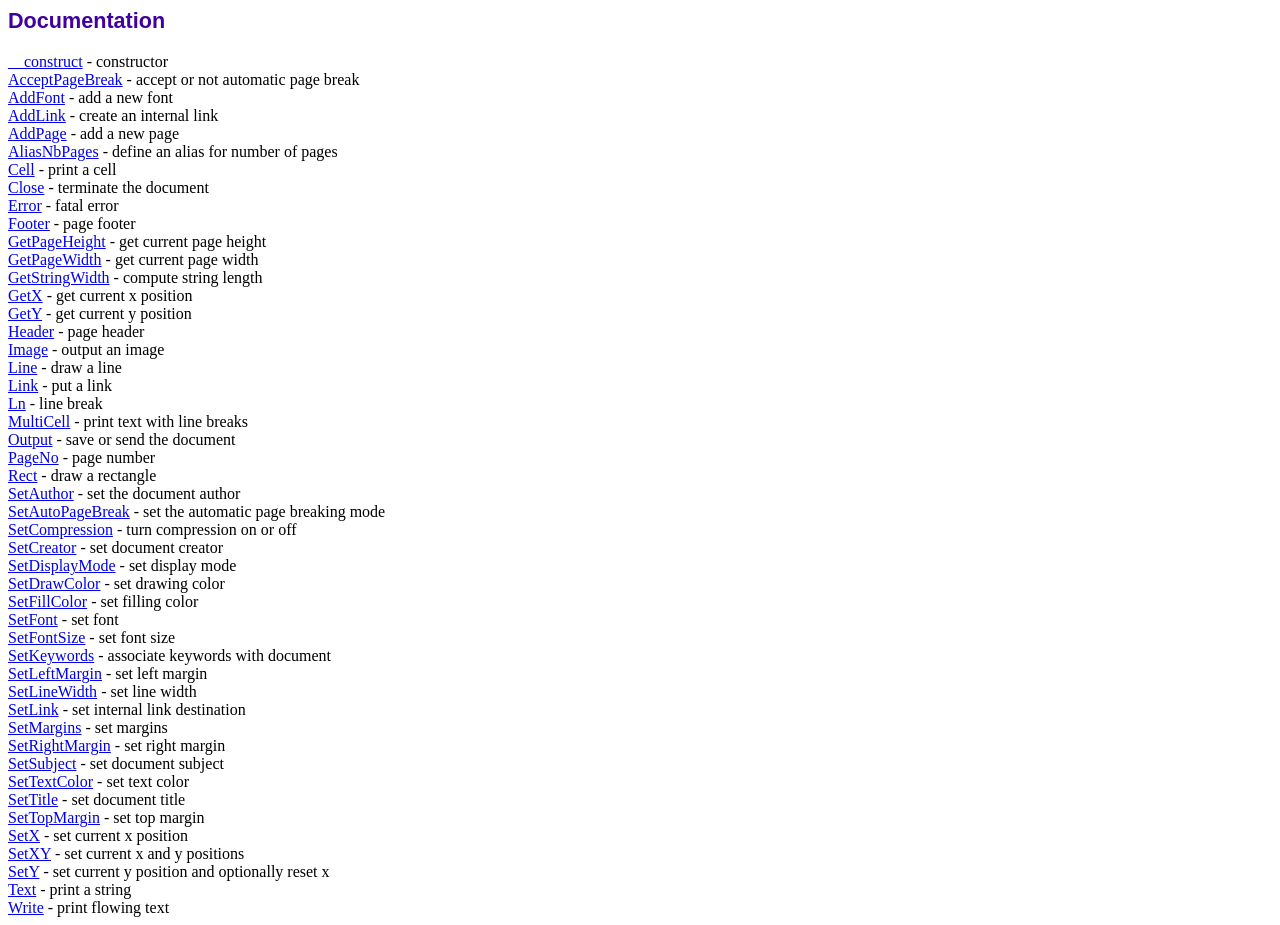
<file: admin/fpdf/doc/index.htm>
<!DOCTYPE html PUBLIC "-//W3C//DTD HTML 4.01 Transitional//EN">
<html>
<head>
<meta http-equiv="Content-Type" content="text/html; charset=UTF-8">
<title>Documentation</title>
<link type="text/css" rel="stylesheet" href="../fpdf.css">
</head>
<body>
<h1>Documentation</h1>
<a href="__construct.htm">__construct</a> - constructor<br>
<a href="acceptpagebreak.htm">AcceptPageBreak</a> - accept or not automatic page break<br>
<a href="addfont.htm">AddFont</a> - add a new font<br>
<a href="addlink.htm">AddLink</a> - create an internal link<br>
<a href="addpage.htm">AddPage</a> - add a new page<br>
<a href="aliasnbpages.htm">AliasNbPages</a> - define an alias for number of pages<br>
<a href="cell.htm">Cell</a> - print a cell<br>
<a href="close.htm">Close</a> - terminate the document<br>
<a href="error.htm">Error</a> - fatal error<br>
<a href="footer.htm">Footer</a> - page footer<br>
<a href="getpageheight.htm">GetPageHeight</a> - get current page height<br>
<a href="getpagewidth.htm">GetPageWidth</a> - get current page width<br>
<a href="getstringwidth.htm">GetStringWidth</a> - compute string length<br>
<a href="getx.htm">GetX</a> - get current x position<br>
<a href="gety.htm">GetY</a> - get current y position<br>
<a href="header.htm">Header</a> - page header<br>
<a href="image.htm">Image</a> - output an image<br>
<a href="line.htm">Line</a> - draw a line<br>
<a href="link.htm">Link</a> - put a link<br>
<a href="ln.htm">Ln</a> - line break<br>
<a href="multicell.htm">MultiCell</a> - print text with line breaks<br>
<a href="output.htm">Output</a> - save or send the document<br>
<a href="pageno.htm">PageNo</a> - page number<br>
<a href="rect.htm">Rect</a> - draw a rectangle<br>
<a href="setauthor.htm">SetAuthor</a> - set the document author<br>
<a href="setautopagebreak.htm">SetAutoPageBreak</a> - set the automatic page breaking mode<br>
<a href="setcompression.htm">SetCompression</a> - turn compression on or off<br>
<a href="setcreator.htm">SetCreator</a> - set document creator<br>
<a href="setdisplaymode.htm">SetDisplayMode</a> - set display mode<br>
<a href="setdrawcolor.htm">SetDrawColor</a> - set drawing color<br>
<a href="setfillcolor.htm">SetFillColor</a> - set filling color<br>
<a href="setfont.htm">SetFont</a> - set font<br>
<a href="setfontsize.htm">SetFontSize</a> - set font size<br>
<a href="setkeywords.htm">SetKeywords</a> - associate keywords with document<br>
<a href="setleftmargin.htm">SetLeftMargin</a> - set left margin<br>
<a href="setlinewidth.htm">SetLineWidth</a> - set line width<br>
<a href="setlink.htm">SetLink</a> - set internal link destination<br>
<a href="setmargins.htm">SetMargins</a> - set margins<br>
<a href="setrightmargin.htm">SetRightMargin</a> - set right margin<br>
<a href="setsubject.htm">SetSubject</a> - set document subject<br>
<a href="settextcolor.htm">SetTextColor</a> - set text color<br>
<a href="settitle.htm">SetTitle</a> - set document title<br>
<a href="settopmargin.htm">SetTopMargin</a> - set top margin<br>
<a href="setx.htm">SetX</a> - set current x position<br>
<a href="setxy.htm">SetXY</a> - set current x and y positions<br>
<a href="sety.htm">SetY</a> - set current y position and optionally reset x<br>
<a href="text.htm">Text</a> - print a string<br>
<a href="write.htm">Write</a> - print flowing text<br>
</body>
</html>
</file>
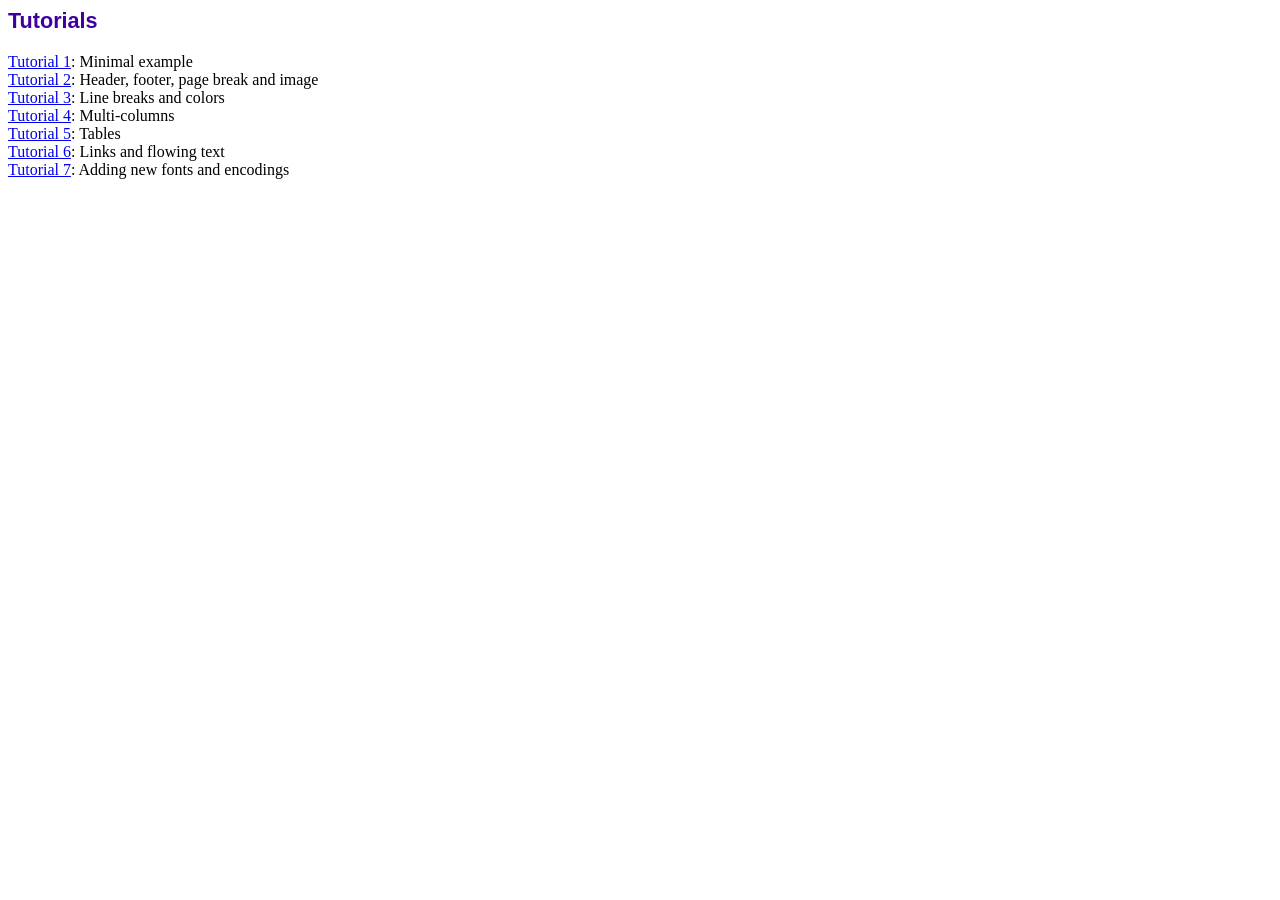
<file: admin/fpdf/tutorial/index.htm>
<!DOCTYPE html PUBLIC "-//W3C//DTD HTML 4.01 Transitional//EN">
<html>
<head>
<meta http-equiv="Content-Type" content="text/html; charset=UTF-8">
<title>Tutorials</title>
<link type="text/css" rel="stylesheet" href="../fpdf.css">
</head>
<body>
<h1>Tutorials</h1>
<ul style="list-style-type:none; margin-left:0; padding-left:0">
<li><a href="tuto1.htm">Tutorial 1</a>: Minimal example</li>
<li><a href="tuto2.htm">Tutorial 2</a>: Header, footer, page break and image</li>
<li><a href="tuto3.htm">Tutorial 3</a>: Line breaks and colors</li>
<li><a href="tuto4.htm">Tutorial 4</a>: Multi-columns</li>
<li><a href="tuto5.htm">Tutorial 5</a>: Tables</li>
<li><a href="tuto6.htm">Tutorial 6</a>: Links and flowing text</li>
<li><a href="tuto7.htm">Tutorial 7</a>: Adding new fonts and encodings</li>
</ul>
</body>
</html>
</file>
<file: admin/fpdf/fpdf.css>
body {font-family:"Times New Roman",serif}
h1 {font:bold 135% Arial,sans-serif; color:#4000A0; margin-bottom:0.9em}
h2 {font:bold 95% Arial,sans-serif; color:#900000; margin-top:1.5em; margin-bottom:1em}
dl.param dt {text-decoration:underline}
dl.param dd {margin-top:1em; margin-bottom:1em}
dl.param ul {margin-top:1em; margin-bottom:1em}
tt, code, kbd {font-family:"Courier New",Courier,monospace; font-size:82%}
div.source {margin-top:1.4em; margin-bottom:1.3em}
div.source pre {display:table; border:1px solid #24246A; width:100%; margin:0em; font-family:inherit; font-size:100%}
div.source code {display:block; border:1px solid #C5C5EC; background-color:#F0F5FF; padding:6px; color:#000000}
div.doc-source {margin-top:1.4em; margin-bottom:1.3em}
div.doc-source pre {display:table; width:100%; margin:0em; font-family:inherit; font-size:100%}
div.doc-source code {display:block; background-color:#E0E0E0; padding:4px}
.kw {color:#000080; font-weight:bold}
.str {color:#CC0000}
.cmt {color:#008000}
p.demo {text-align:center; margin-top:-0.9em}
a.demo {text-decoration:none; font-weight:bold; color:#0000CC}
a.demo:link {text-decoration:none; font-weight:bold; color:#0000CC}
a.demo:hover {text-decoration:none; font-weight:bold; color:#0000FF}
a.demo:active {text-decoration:none; font-weight:bold; color:#0000FF}
</file>
